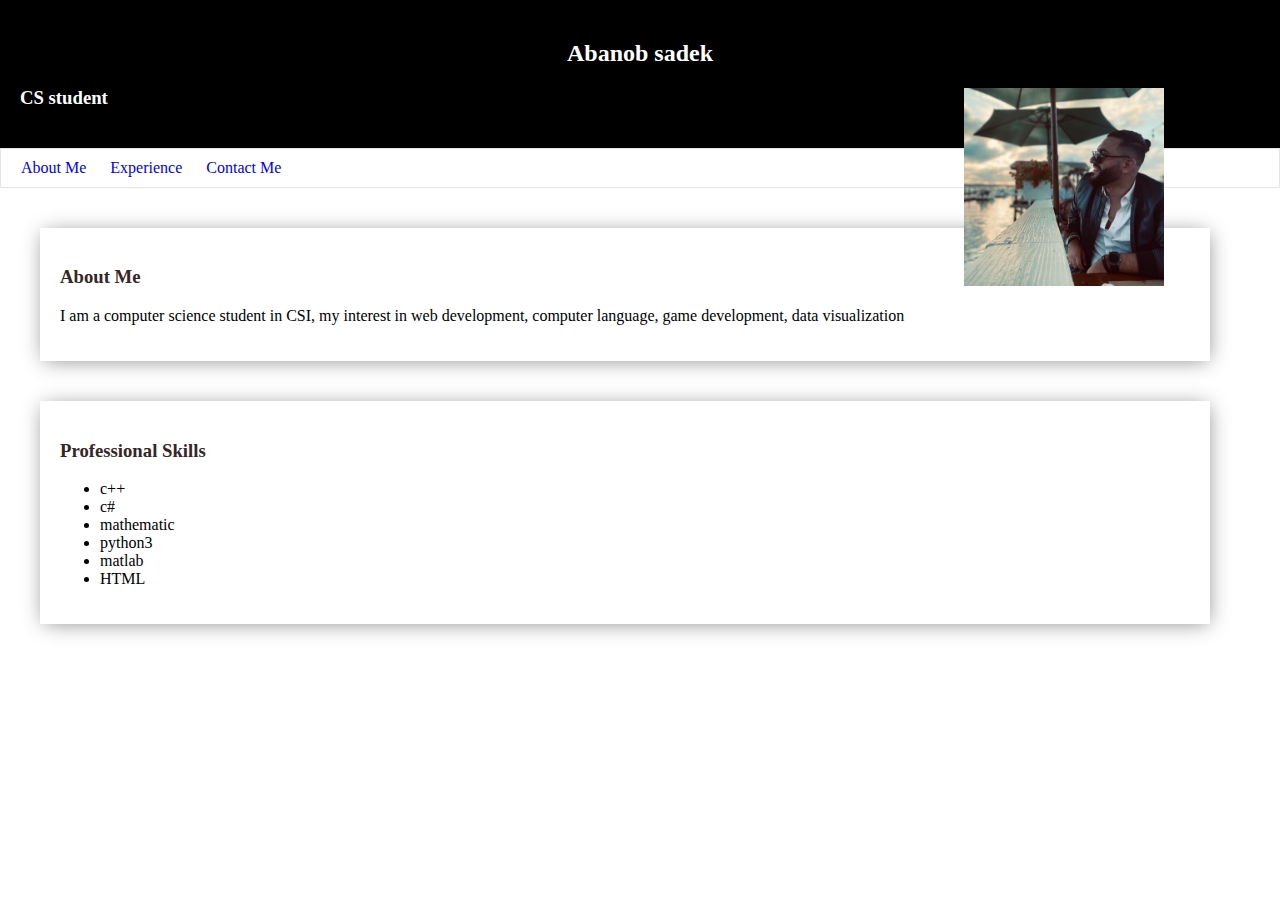
<file: index.html>
<html>
        <head>
                <title>Portfolio</title>
                <link rel="stylesheet" href="styles.css">
        </head>
<body>
        <div class="heading-container">
                <h2 class="name">Abanob sadek</h2>
                <h3> CS student</h3>
                <div class="image-container">
                <img src="IMG_2266.JPG" width="200"  alt="Profile Photo" class="heading-image"/>
                </div>
        </div>
        
        <div class="navigation-bar">
        <a href="index.html" class="navigation-link">About Me</a>
        <a href="my_experience.html" class="navigation-link"> Experience</a>
        <a href="contact-form.html" class="navigation-link">Contact Me</a>
        </div>
        
        <div class="form-container">
        <h3 class="form-heading ">About Me </h3>
        <p>
         I am a computer science student in CSI, my interest in web development, computer language, game development, data visualization        </p>
        
        </div>
        
        <div class="form-container">
        <h3 class="form-heading">Professional Skills</h3>
        <ul>
                <li>c++</li>
                <li>c#</li>
                <li>mathematic</li>
                <li>python3</li>
                <li>matlab</li>
                <li>HTML</li>
        </ul>
        </div>
</body>
</html>
</file>
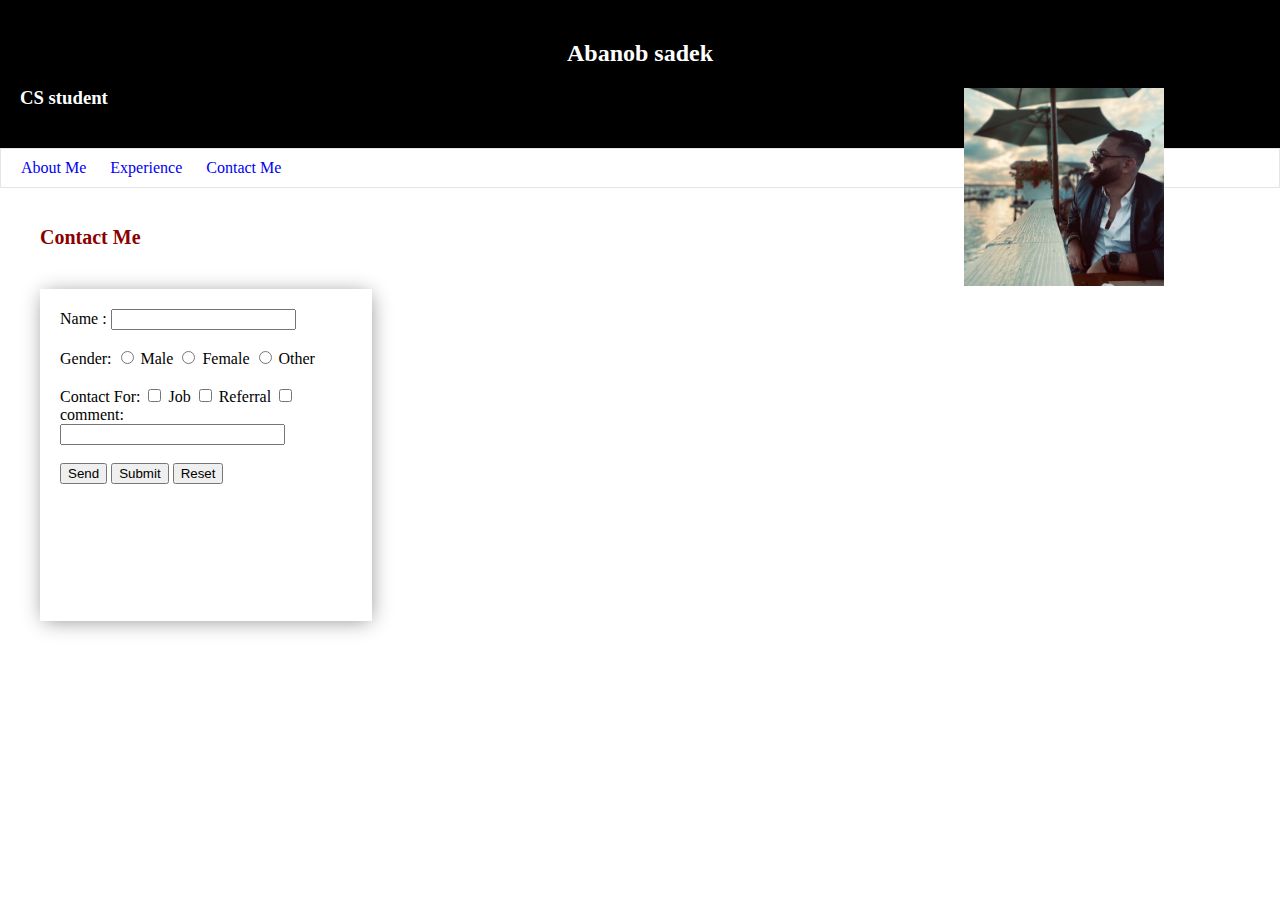
<file: contact-form.html>
<html>
        <head>
<link href="https://cdn.jsdelivr.net/npm/bootstrap@5.1.3/dist/css/bootstrap.min.css" rel="stylesheet" integrity="sha384-1BmE4kWBq78iYhFldvKuhfTAU6auU8tT94WrHftjDbrCEXSU1oBoqyl2QvZ6jIW3" crossorigin="anonymous">
<script src="https://cdn.jsdelivr.net/npm/bootstrap@5.1.3/dist/js/bootstrap.bundle.min.js" integrity="sha384-ka7Sk0Gln4gmtz2MlQnikT1wXgYsOg+OMhuP+IlRH9sENBO0LRn5q+8nbTov4+1p" crossorigin="anonymous"></script>

                <title>Portfolio</title>
                <link rel="stylesheet" href="styles.css">
        </head>
<body>

        <div class="heading-container ">
                <h2 class="name">Abanob sadek</h2>
                <h3> CS student</h3>
                <div class="image-container">
                <img src="IMG_2266.JPG" width="200"  alt="Profile Photo" class="heading-image"/>
                </div>
        </div>
        <div class="navigation-bar">
        <a href="index.html" class="navigation-link">About Me</a>
        <a href="my_experience.html" class="navigation-link"> Experience</a>
        <a href="contact-form.html" class="navigation-link">Contact Me</a>
        </div>
        <br>
        <h3 class="sub-heading">Contact Me </h3>
        <div class="form-container contact-form-container">

                <form action="mailto:abanobsadek4@gmail.com" method="post" enctype="text/plain">



                        
                        <label for="name">Name :</label>
                        <input type="text" id="name" name="name">
                        <br><br>
                        <label for="gender">Gender: </label>
                        <input type="radio"  name="gender" >
                        <label for="male">Male</label>
                        <input type="radio" id="female" name="gender" value="female">
                        <label for="female">Female</label>
                        <input type="radio" id="other" name="gender" value="other">
                        <label for="other">Other</label>
                        <br><br>
                        <label for="contactFor">Contact For:</label>
                        <input type="checkbox" id="contactFor" name="contactFor" value="Job">
                        <label for="contactFor">Job</label>
                        <input type="checkbox" id="contactFor" name="contactFor" value="jop">
                        <label for="contactFor">Referral</label>
                        <input type="checkbox" id="referral" name="contactfor" value="refferal">
                       


<label for="contactFor">comment:</label>
<input type="text" name="comment" size="25"><br><br>


<input type="submit" value="Send">
<input type="submit" value="Submit">
<input type="submit" value="Reset">
</form>
                     
</div>
        
</body>
</html>
</file>
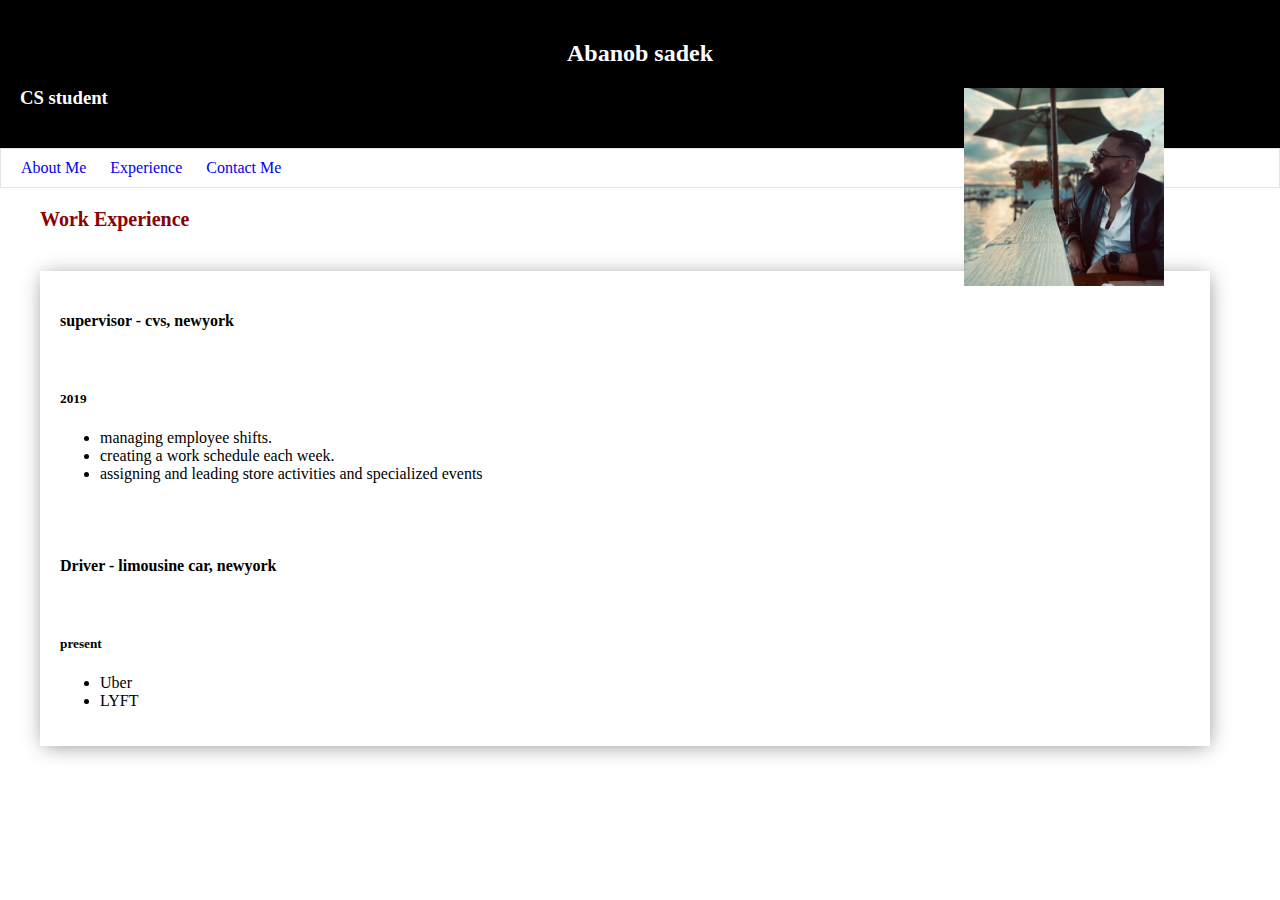
<file: my_experience.html>
<html>
        <head>
                <title>Portfolio</title>
                <link rel="stylesheet" href="styles.css">
        </head>
<body>
        <div class="heading-container">
                <h2 class="name">Abanob sadek </h2>
                <h3> CS student</h3>
                <div class="image-container">
                <img src="IMG_2266.JPG" width="200" alt="Profile Photo" class="heading-image"/>
                </div>
        </div>
        <div class="navigation-bar">
        <a href="index.html" class="navigation-link">About Me</a>
        <a href="my_experience.html" class="navigation-link"> Experience</a>
        <a href="contact-form.html" class="navigation-link">Contact Me</a>
        </div>
        
        <h3 class="sub-heading">Work Experience</h3>
        <div class="form-container">
        
                <h4>supervisor - cvs, newyork</h4><br>
                <h5>2019 </h5>

                <ul>
                        <li>
                         managing employee shifts.
                        </li>
                        <li>
                         creating a work schedule each week.
                        </li>
                        <li>
                         assigning and leading store activities and specialized events
                        </li>
                       
                </ul>
                
                <br><br>
                
                <h4>Driver - limousine car, newyork</h4><br>
                <h5>present</h5>

                <ul>
                        <li>
                        Uber
                        </li>
                        <li>
                        LYFT
                        </li>
                        
                </ul>

        </div>
</body>
</html>
</file>
<file: styles.css>
body {
  margin: 0px !important;
}
.heading-container {
  background-color: black;
  color: white;
  padding: 20px;
  position: relative;
}
.image-container {
  position: absolute;
  left: calc(80% - 60px);
  bottom: -60px;
  border-radius: 30%;
  width: "150";
  height: 120px;
  background-color: rgb(0, 0, 0);
}
.name {
  text-align: center;
}
.navigation-bar {
  padding: 10px;
  border: 1px solid #e5e5e5;
}
.navigation-link {
  text-decoration: unset;
  padding: 0px 10px;
  color: rgb(0, 0, 238);
}
.navigation-link:active {
  color: #000000;
}

.sub-heading {
  padding: 0px 40px;
  font-size: 20px;
  color: darkred;
}
.form-container {
  padding: 20px;
  height: fit-content;
  width: calc(100% - 150px);
  margin: 40px;
  box-shadow: 1px 2px 20px -3px #888888;
}
.form-heading {
  color: rgb(54, 38, 38);
}
.contact-form-container {
  width: 292px !important;
  height: 292px !important;
}
.contact-form {
  height: 100%;
  position: relative;
}
.button {
  position: absolute;
  bottom: 0px;
}
</file>
